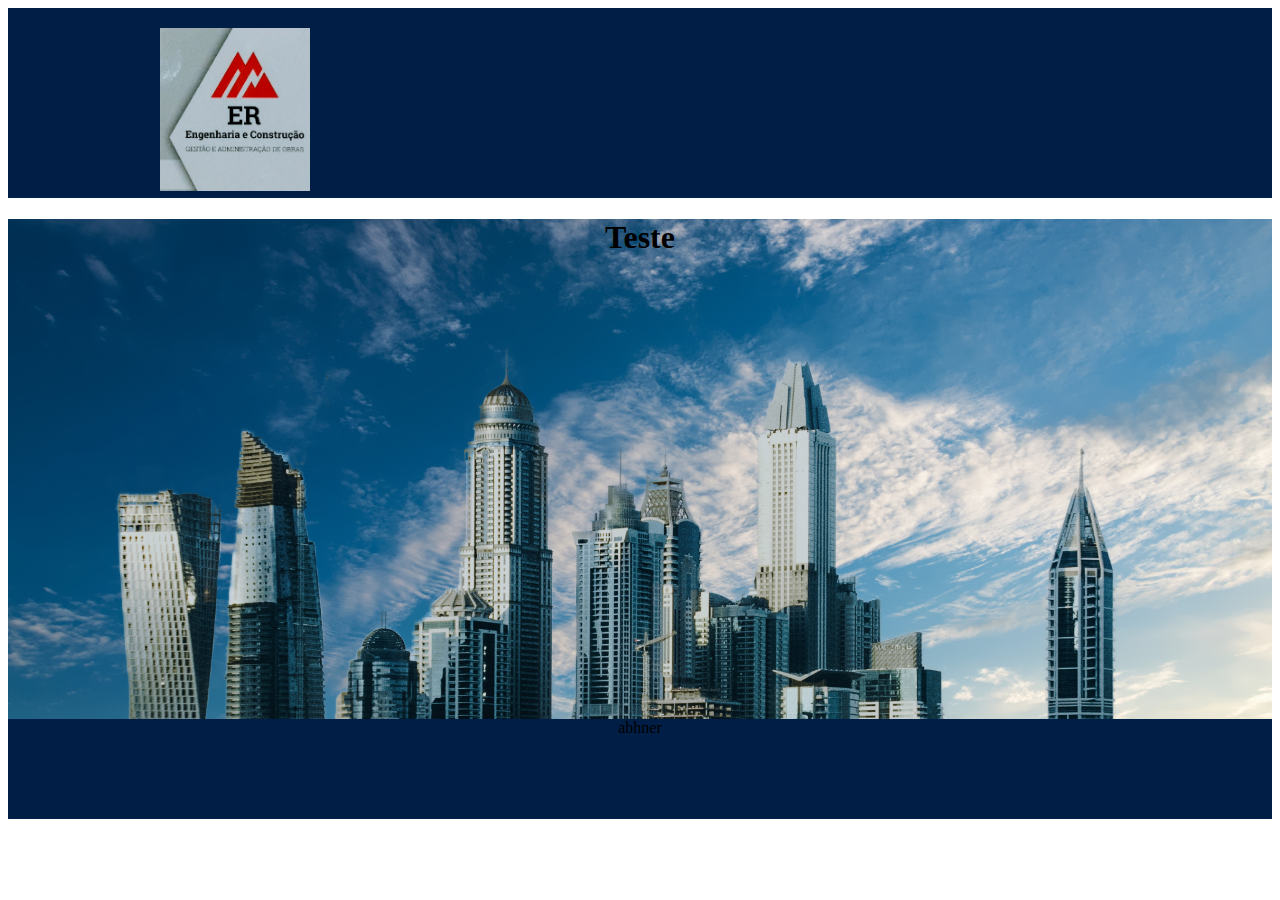
<file: index.html>
<!DOCTYPE html>
<html>
    <head>
        <meta charset='utf-8'>
        <title>ERengenharia</title>
        <link rel="stylesheet" type="text/css" href="index.css">
    </head>
    <body>

        <header>
            <div class="container">
                    <img src="logo.jpg" style="width: 150px">
            </div>
            <nav>
            
            </nav>
        </header>

        <div id="principal">
            <div class="container">
                <h1>Teste</h1>
            </div>
        </div>
    </body>
    <footer>
        abhner
    </footer>
</html>
</file>
<file: index.css>
/*TAGS*/
header{
  background-color: #001e46;
  height: 150px;
  padding: 20px;
}
footer{
  clear: both;
  background-color: #001e46;
  height: 100px;
  text-align: center;
}
/*IDS*/
#principal{
  background-image: url('cidade.jpg');
  min-height: 500px;
  background-size: 100%;
  text-align: center;

}

/* CLASS */
.container{
  width: 960px;
  margin: 0 auto; 
}
</file>
